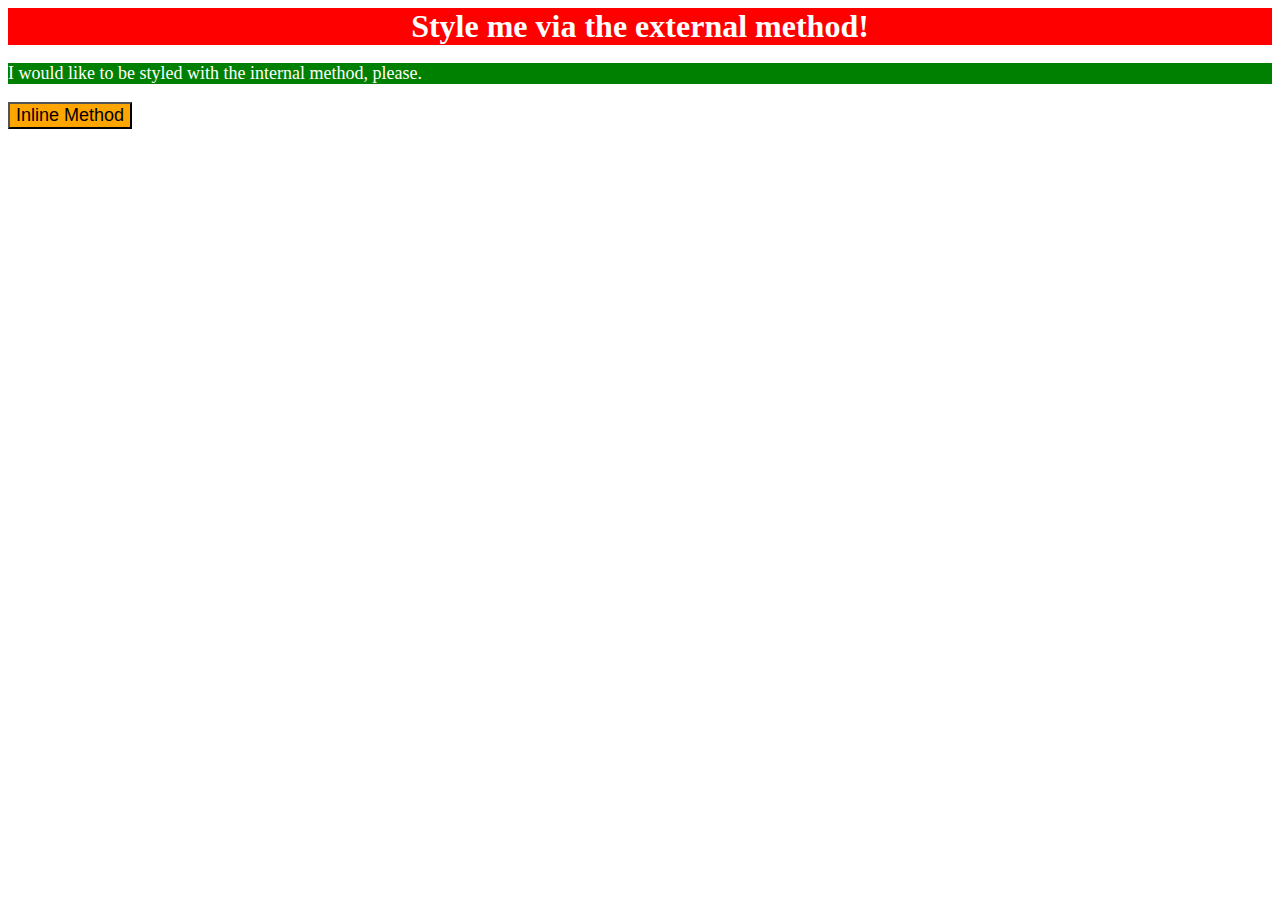
<file: foundations/01-css-methods/index.html>
<!DOCTYPE html>
<html lang="en">
  <head>
    <meta charset="UTF-8" />
    <meta http-equiv="X-UA-Compatible" content="IE=edge" />
    <meta name="viewport" content="width=device-width, initial-scale=1.0" />
    <link rel="stylesheet" href="style.css" />
    <title>Methods for Adding CSS</title>
    <style>
      p {
        background-color: green;
        color: white;
        font-size: 18px;
      }
    </style>
  </head>
  <body>
    <div>Style me via the external method!</div>
    <p>I would like to be styled with the internal method, please.</p>
    <button style="background-color: orange; font-size: 18px">
      Inline Method
    </button>
  </body>
</html>
</file>
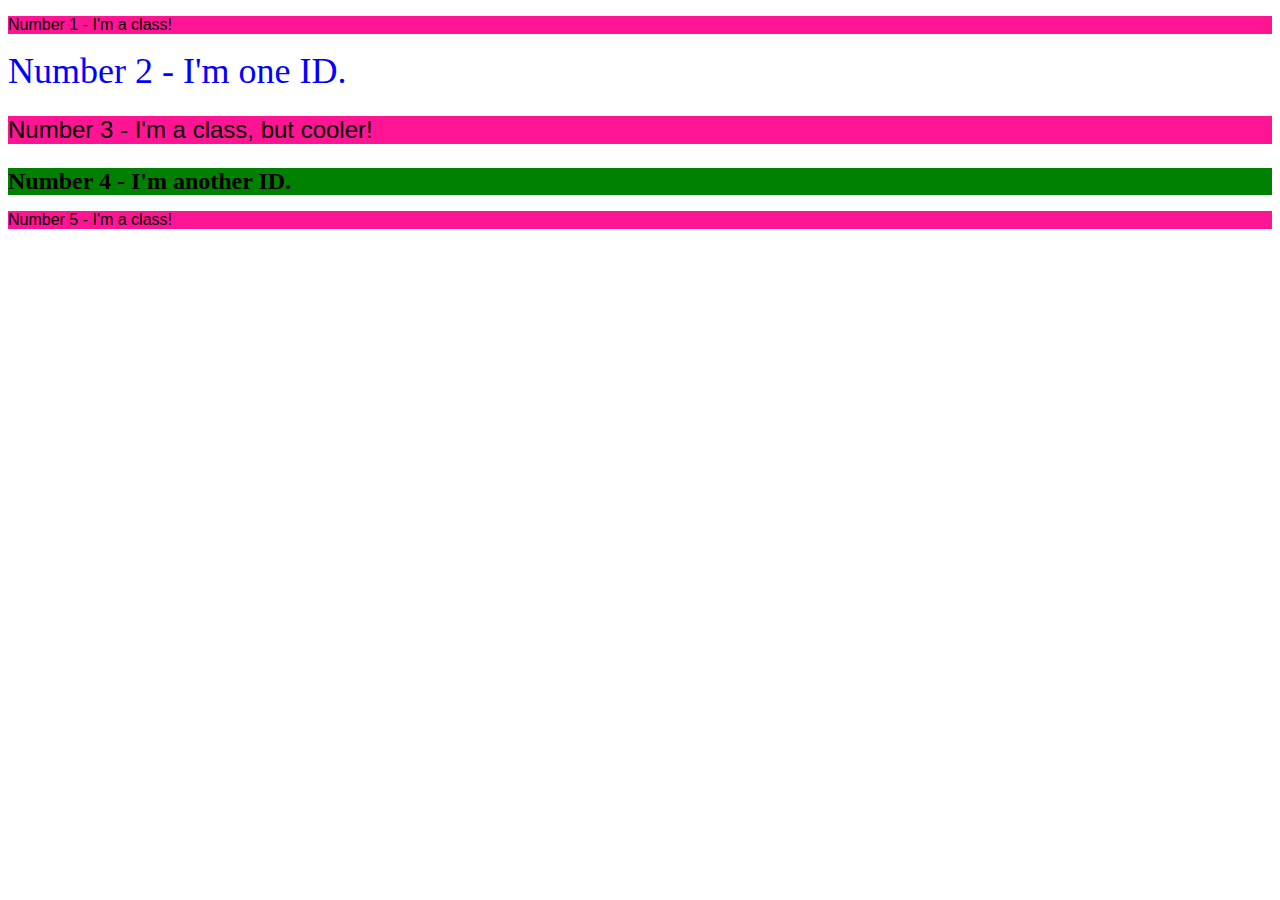
<file: foundations/02-class-id-selectors/index.html>
<!DOCTYPE html>
<html lang="en">
  <head>
    <meta charset="UTF-8" />
    <meta http-equiv="X-UA-Compatible" content="IE=edge" />
    <meta name="viewport" content="width=device-width, initial-scale=1.0" />
    <title>Class and ID Selectors</title>
    <link rel="stylesheet" href="style.css" />
  </head>
  <body>
    <p class="odd">Number 1 - I'm a class!</p>
    <div id="number2">Number 2 - I'm one ID.</div>
    <p class="odd cool">Number 3 - I'm a class, but cooler!</p>
    <div id="number4">Number 4 - I'm another ID.</div>
    <p class="odd">Number 5 - I'm a class!</p>
  </body>
</html>
</file>
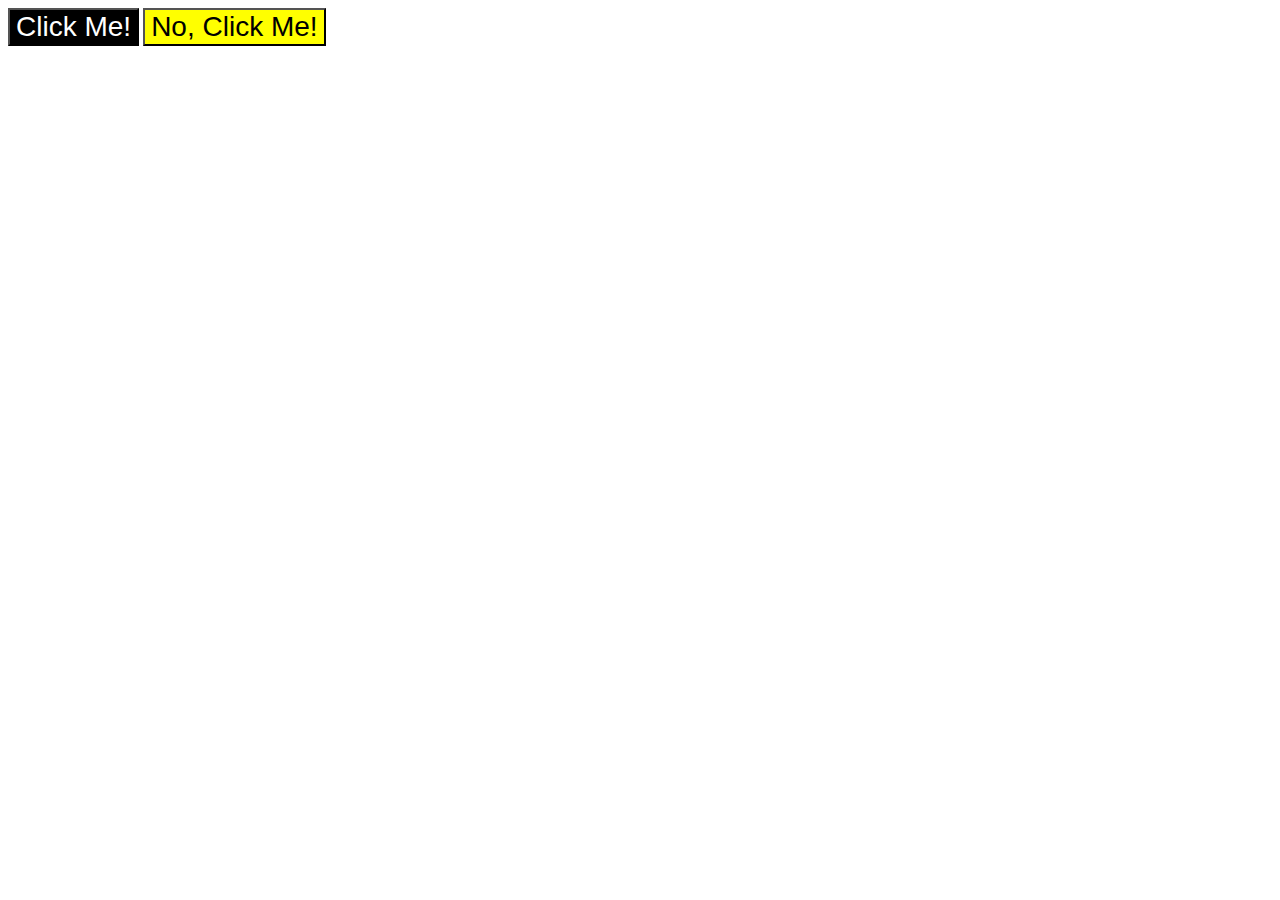
<file: foundations/03-grouping-selectors/index.html>
<!DOCTYPE html>
<html lang="en">
  <head>
    <meta charset="UTF-8" />
    <meta http-equiv="X-UA-Compatible" content="IE=edge" />
    <meta name="viewport" content="width=device-width, initial-scale=1.0" />
    <title>Grouping Selectors</title>
    <link rel="stylesheet" href="style.css" />
  </head>
  <body>
    <button class="btn btn1">Click Me!</button>
    <button class="btn btn2">No, Click Me!</button>
  </body>
</html>
</file>
<file: foundations/01-css-methods/style.css>
div {
  background-color: red;
  color: white;
  font-size: 32px;
  text-align: center;
  font-weight: bold;
}
</file>
<file: foundations/02-class-id-selectors/style.css>
.odd {
  background-color: deeppink;
  font-family: "Verdana", sans-serif;
}
#number2 {
  color: blue;
  font-size: 36px;
}
.odd.cool {
  font-size: 24px;
}
#number4 {
  background-color: green;
  font-size: 24px;
  font-weight: bold;
}
</file>
<file: foundations/03-grouping-selectors/style.css>
.btn {
  font-size: 28px;
  font-family: Helvetica, "Times New Roman", sans-serif;
}

.btn1 {
  background-color: black;
  color: white;
}
.btn2 {
  background-color: yellow;
}
</file>
